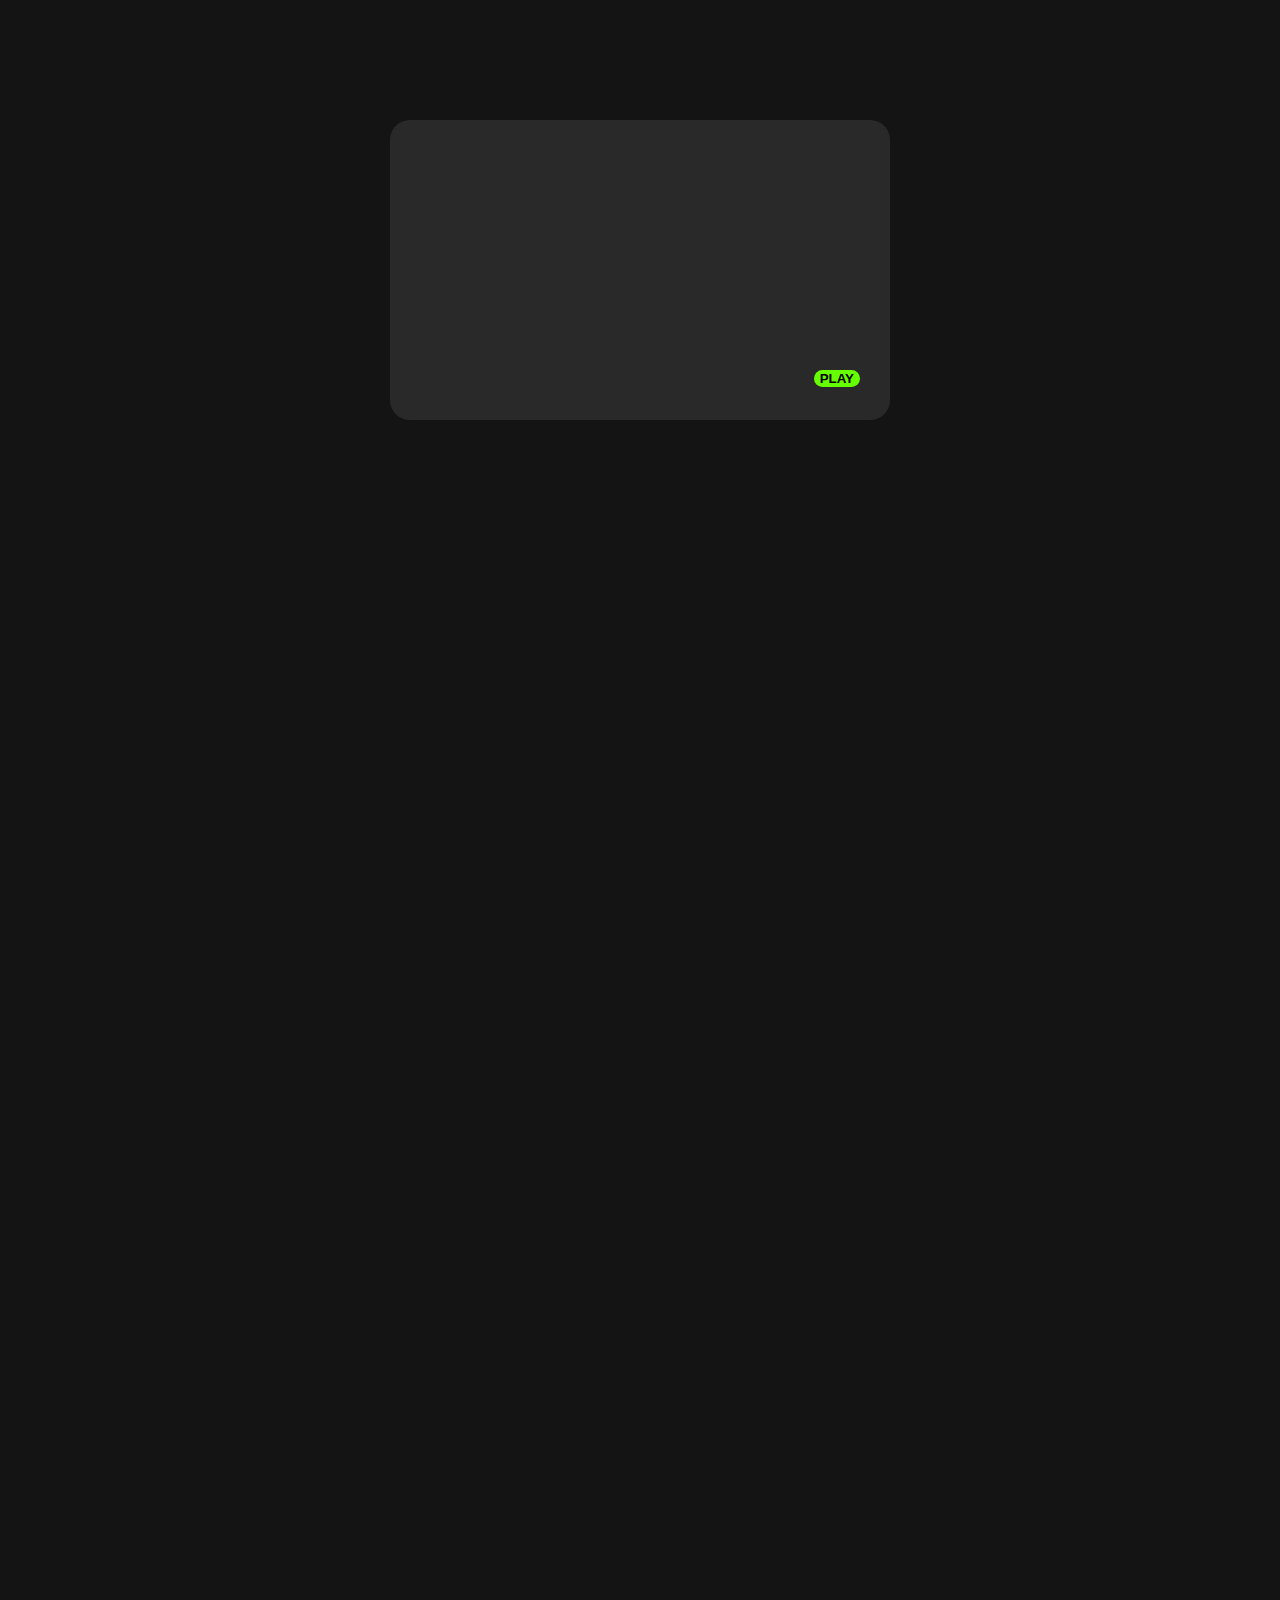
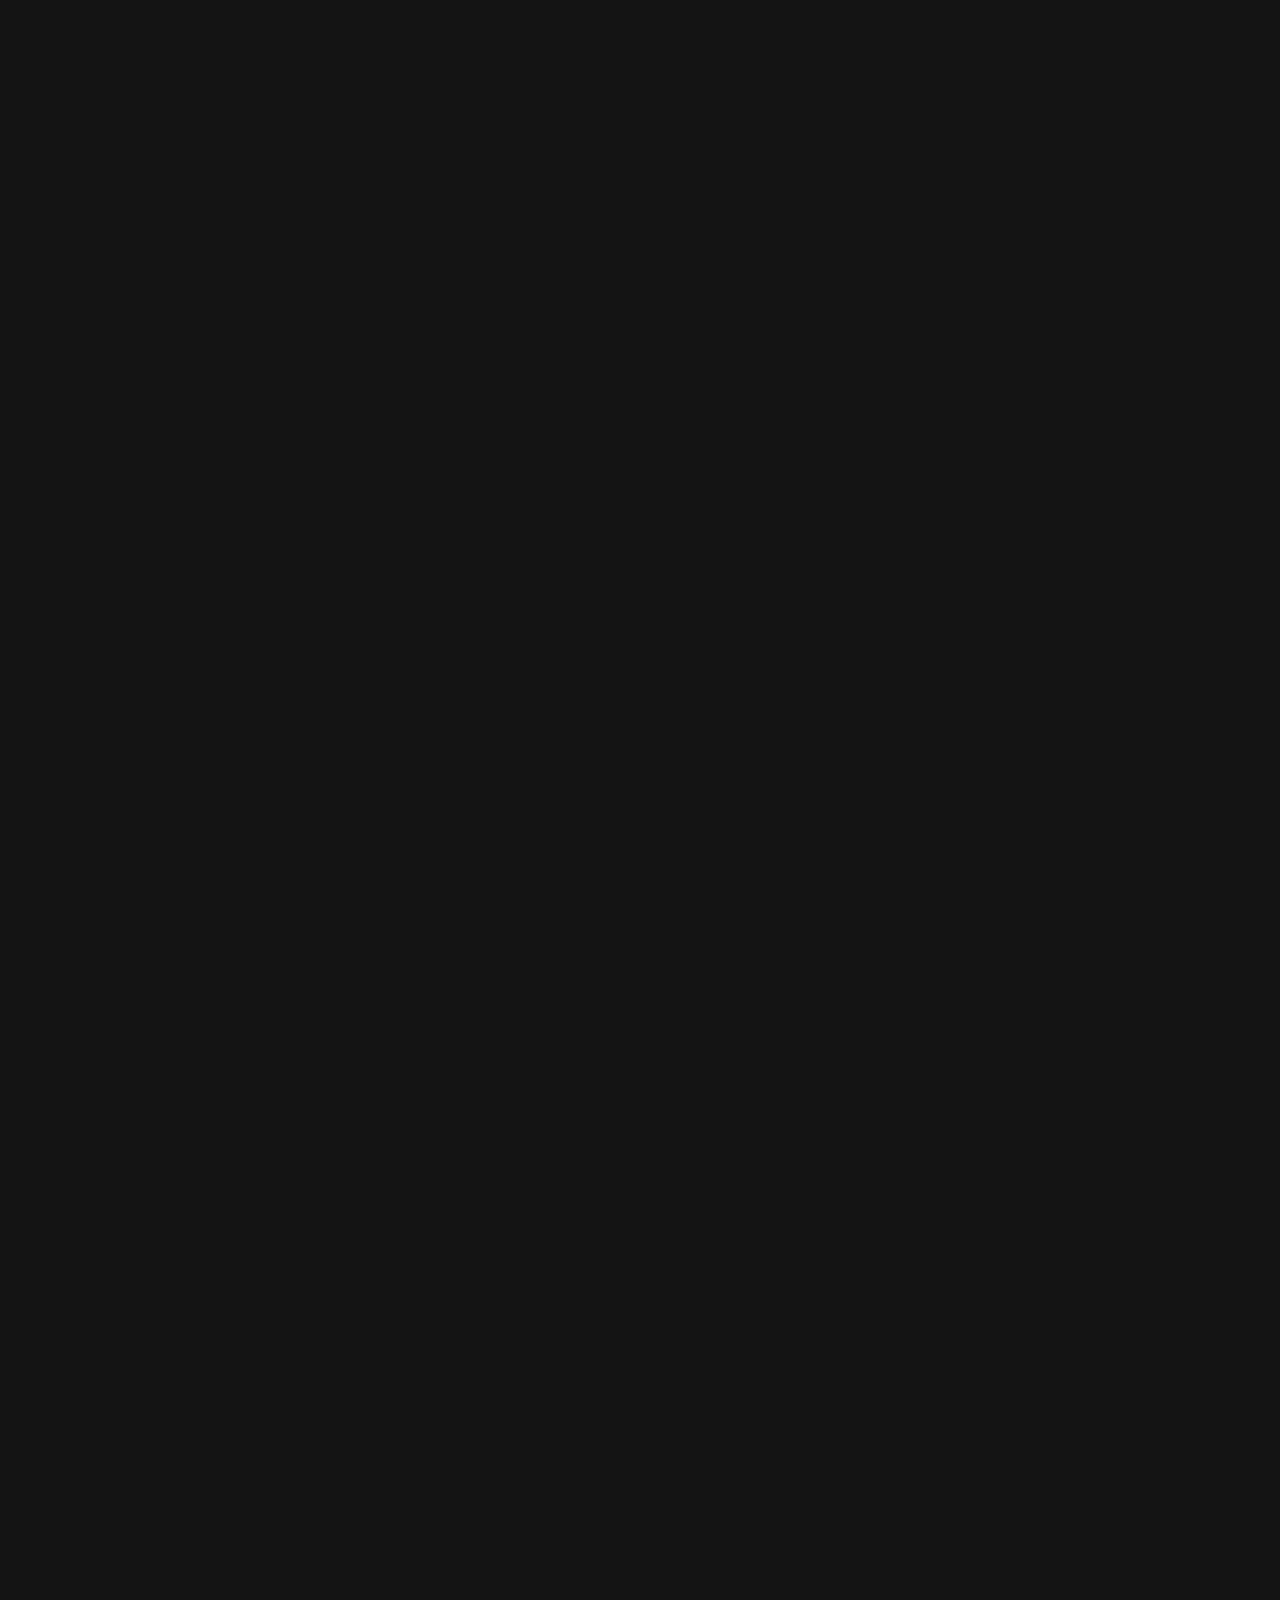
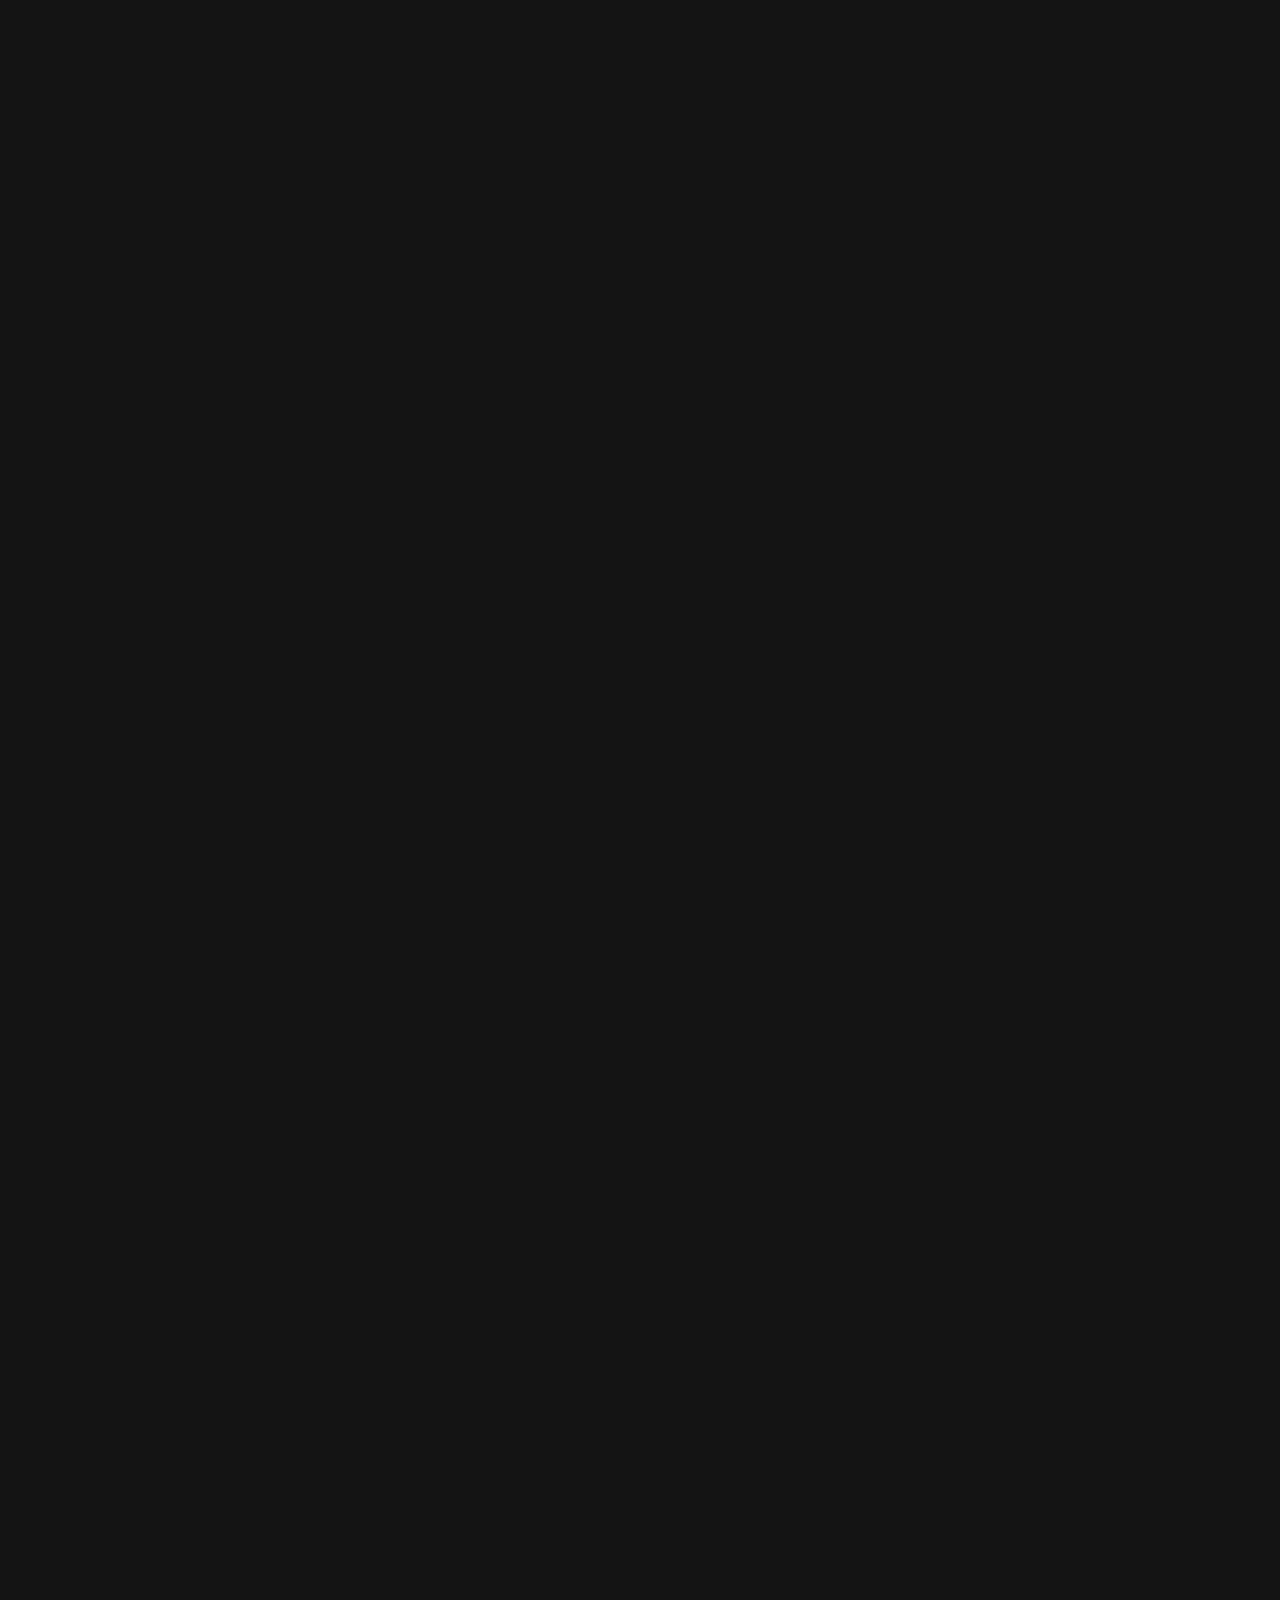
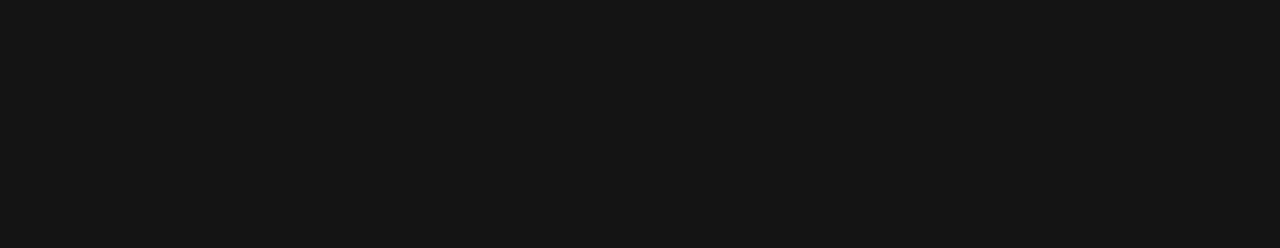
<file: games/games.html>
<!DOCTYPE html>
<html lang="en">
<head>
    <link href="https://cdn.jsdelivr.net/npm/bootstrap@5.1.3/dist/css/bootstrap.min.css" rel="stylesheet" integrity="sha384-1BmE4kWBq78iYhFldvKuhfTAU6auU8tT94WrHftjDbrCEXSU1oBoqyl2QvZ6jIW3" crossorigin="anonymous">
    <link rel="stylesheet" href="games.css">
    <meta charset="UTF-8">
    <meta http-equiv="X-UA-Compatible" content="IE=edge">
    <meta name="viewport" content="width=device-width, initial-scale=1.0">
    <title>Document</title>
</head>
<body>
    <div class="row">
        <div class="col col-4 luigipoker gsapmerdoso" id="fag"><img src="./images/mario.png" id="mario"><button id="play" onclick="game1()"><b>PLAY</b></button></div>
        <div class="col col-4 bg-primary"> </div>
        <div class="col col-4 bg-primary"> </div>
    </div>
    <div class="row">
        <div class="col col-4 bg-primary"></div>
        <div class="col col-4 bg-primary"></div>
        <div class="col col-4 bg-primary"></div>
    </div>
    <div class="row">
        <div class="col col-4 bg-primary"></div>
        <div class="col col-4 bg-primary"></div>
        <div class="col col-4 bg-primary"></div>
    </div>
    <div class="row">
        <div class="col col-4 bg-primary"></div>
        <div class="col col-4 bg-primary"></div>
        <div class="col col-4 bg-primary"></div>
    </div>


    <script src="https://cdnjs.cloudflare.com/ajax/libs/gsap/3.10.4/gsap.min.js" integrity="sha512-VEBjfxWUOyzl0bAwh4gdLEaQyDYPvLrZql3pw1ifgb6fhEvZl9iDDehwHZ+dsMzA0Jfww8Xt7COSZuJ/slxc4Q==" crossorigin="anonymous" referrerpolicy="no-referrer"></script>
    <script src="https://cdn.jsdelivr.net/npm/bootstrap@5.1.3/dist/js/bootstrap.bundle.min.js" integrity="sha384-ka7Sk0Gln4gmtz2MlQnikT1wXgYsOg+OMhuP+IlRH9sENBO0LRn5q+8nbTov4+1p" crossorigin="anonymous"></script>
    <script src="games.js"></script>
</body>
</html>
</file>
<file: games/games.css>
body{
    background-color: rgb(20, 20, 20);
    overflow-x: hidden;
}
.col{
    border-radius: 20px;
    width: 500px;
    height: 300px;
    margin: auto auto;
    margin-top: 120px;
    
}

.luigipoker{
    overflow: hidden;
    background-color: rgb(41, 41, 41);
}

.luigipoker img{
    height: 100%;
    transform: translate(0, 300px);

}

#play{
    margin-left: auto;
    margin-right: auto;
    float: right;
    transform: translate(-30px, 250px);
    border-radius: 10px;
    border: none;
    background-color: rgb(102, 255, 0);
}
</file>
